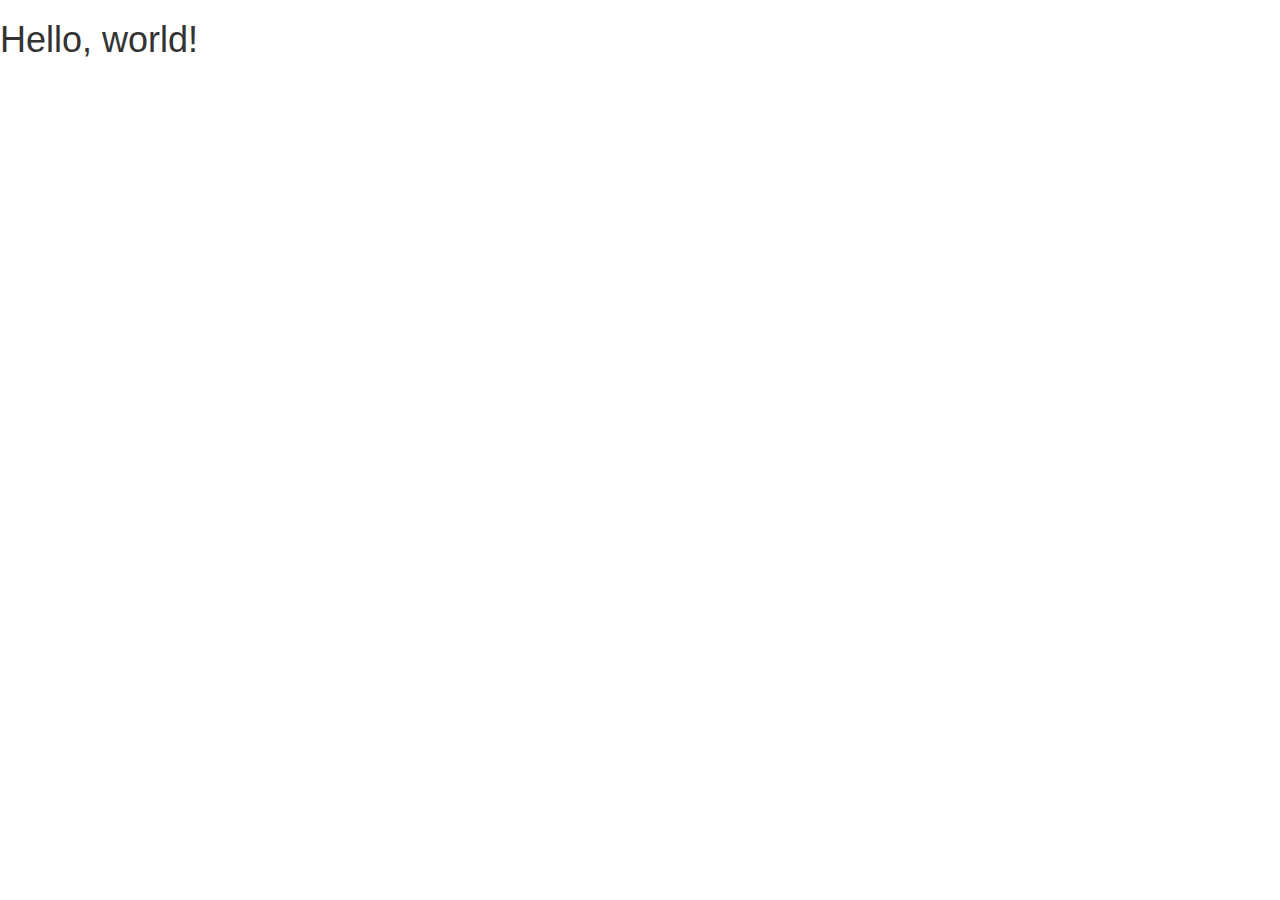
<file: test.html>
<!doctype html>
<html lang="en">
  <head>
    <meta charset="utf-8">
    <meta http-equiv="X-UA-Compatible" content="IE=edge">
    <meta name="viewport" content="width=device-width, initial-scale=1">
    <!-- The above 3 meta tags *must* come first in the head; any other head content must come *after* these tags -->
    <title>Bootstrap 101 Template</title>

    <!-- Bootstrap -->
    <link rel="stylesheet" href="https://stackpath.bootstrapcdn.com/bootstrap/3.4.1/css/bootstrap.min.css" integrity="sha384-HSMxcRTRxnN+Bdg0JdbxYKrThecOKuH5zCYotlSAcp1+c8xmyTe9GYg1l9a69psu" crossorigin="anonymous">

    <!-- HTML5 shim and Respond.js for IE8 support of HTML5 elements and media queries -->
    <!-- WARNING: Respond.js doesn't work if you view the page via file:// -->
    <!--[if lt IE 9]>
      <script src="https://oss.maxcdn.com/html5shiv/3.7.3/html5shiv.min.js"></script>
      <script src="https://oss.maxcdn.com/respond/1.4.2/respond.min.js"></script>
    <![endif]-->
  </head>
  <body>

    <h1>Hello, world!</h1>


    <!-- jQuery (necessary for Bootstrap's JavaScript plugins) -->
    <script src="https://code.jquery.com/jquery-1.12.4.min.js" integrity="sha384-nvAa0+6Qg9clwYCGGPpDQLVpLNn0fRaROjHqs13t4Ggj3Ez50XnGQqc/r8MhnRDZ" crossorigin="anonymous"></script>
    <!-- Include all compiled plugins (below), or include individual files as needed -->
    <script src="https://stackpath.bootstrapcdn.com/bootstrap/3.4.1/js/bootstrap.min.js" integrity="sha384-aJ21OjlMXNL5UyIl/XNwTMqvzeRMZH2w8c5cRVpzpU8Y5bApTppSuUkhZXN0VxHd" crossorigin="anonymous"></script>
  </body>
</html>
</file>
